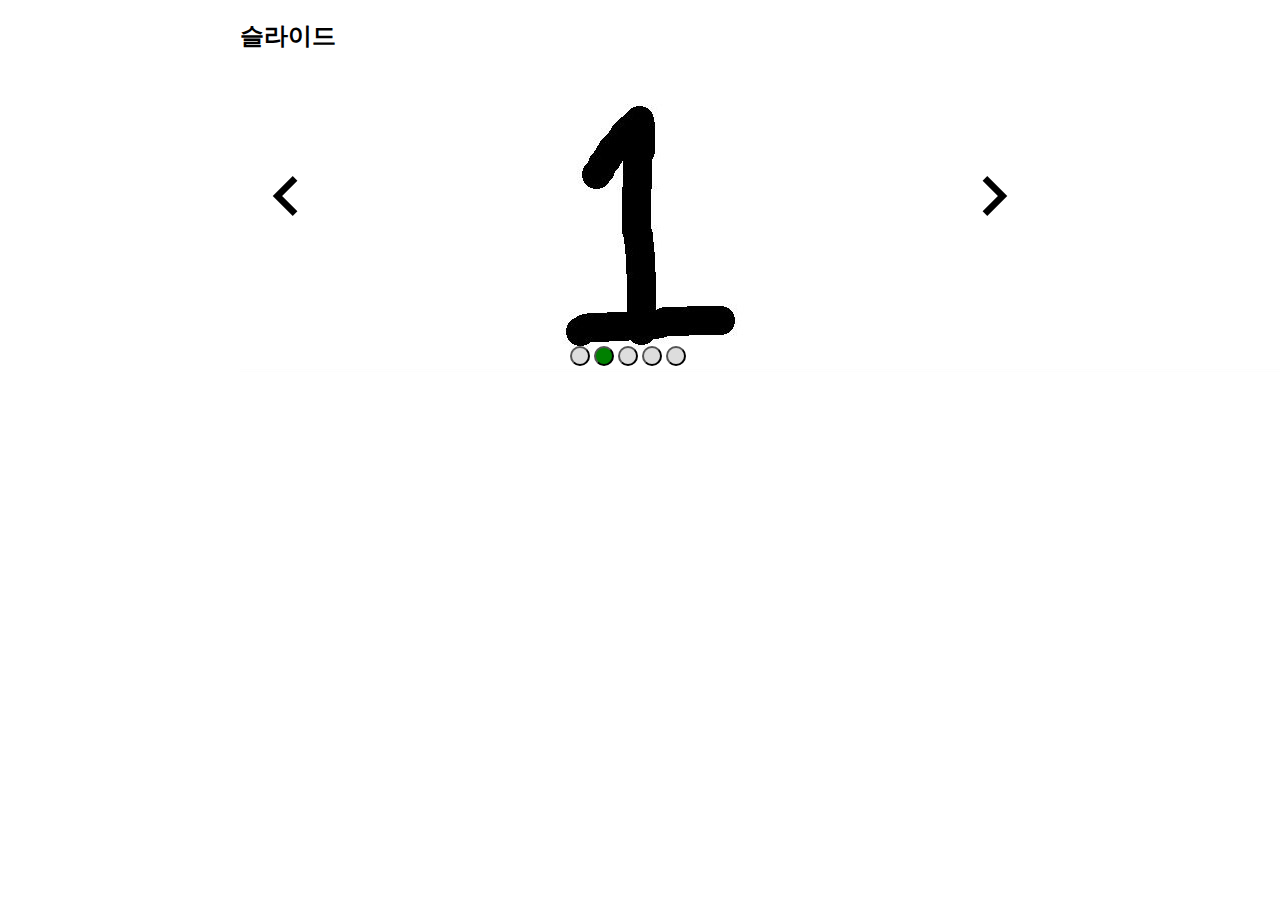
<file: 슬라이드/index.html>
<!DOCTYPE html>
<html lang="ko">
	<head>
		<meta charset="utf-8">
		<meta name="viewport" content="width=device-width">
		<title>자동/수동(좌우화살표/원형블릿) 슬라이드</title>
		<script src="https://code.jquery.com/jquery-3.6.0.min.js"></script>
		<script src="js/slide.js"></script>

		<link href="https://fonts.googleapis.com/icon?family=Material+Icons" rel="stylesheet">
		<link href="css/slide.css" rel="stylesheet">
	</head>
	<body>
		<div id="layout">
			<h1>자동/수동양 쪽 슬라이드</h1>
			<section>
				<h2>슬라이드</h2>
				<div id="slide">
					<a href="#"><img src="images/roll_0.jpg" alt="0"></a>
					<a href="#"><img src="images/roll_1.jpg" alt="1"></a>
					<a href="#"><img src="images/roll_2.jpg" alt="2"></a>
					<a href="#"><img src="images/roll_3.jpg" alt="3"></a>
					<a href="#"><img src="images/roll_4.jpg" alt="4"></a>
				</div>
				<div id="arr">
					<button type="button" class="material-icons arr1" title="오른쪽방향으로">chevron_left</button>
					<button type="button" class="material-icons arr2" title="왼쪽방향으로">chevron_right</button>
				</div>
				<div id="circle">
					<button type="button"></button>
					<button type="button" class="active"></button>
					<button type="button"></button>
					<button type="button"></button>
					<button type="button"></button>
				</div>
			</section>
		</div>
	</body>
</html>
</file>
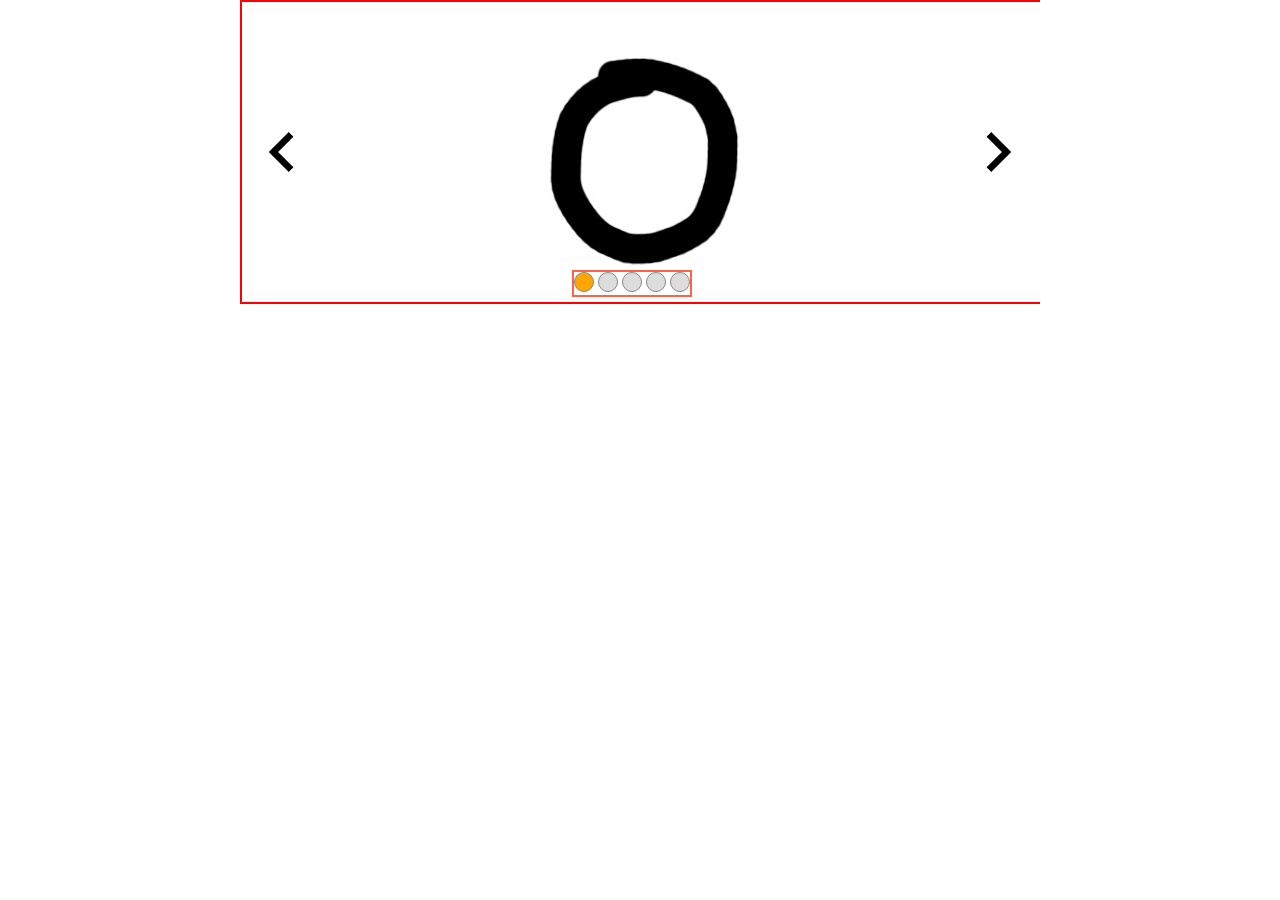
<file: 슬라이드/왼쪽자동슬라이드(양쪽화살표+블릿) -수정/슬라이드.html>
<!DOCTYPE html>
<html lang="ko">
<head>
<meta charset="utf-8">
<meta name="viewport" content="width=device-width">
<title>자동/수동(좌우화살표/원형블릿) 슬라이드</title>
<script src="https://code.jquery.com/jquery-3.6.0.min.js"></script>
<script src="js/slide.js"></script>

<link href="https://fonts.googleapis.com/icon?family=Material+Icons" rel="stylesheet">
<link href="css/slide.css" rel="stylesheet">
</head>

<body>
	<div id="layout">
		<h1>자동/수동양 쪽 슬라이드</h1>
		<section>
			<h2>슬라이드</h2>
			<div id="slide">
				<a href="#"><img src="images/roll_0.jpg" alt="0"></a>
				<a href="#"><img src="images/roll_1.jpg" alt="1"></a>
				<a href="#"><img src="images/roll_2.jpg" alt="2"></a>
				<a href="#"><img src="images/roll_3.jpg" alt="3"></a>
				<a href="#"><img src="images/roll_4.jpg" alt="4"></a>
				<a href="#"><img src="images/roll_0.jpg" alt="0"></a>				
			</div>
			<div id="arr">
				<button type="button" class="material-icons arr1" title="오른쪽방향으로">chevron_left</button>
				<button type="button" class="material-icons arr2" title="왼쪽방향으로">chevron_right</button>
			</div>
			<div id="circle">
				<button type="button" class="orange"></button>
				<button type="button"></button>
				<button type="button"></button>
				<button type="button"></button>
				<button type="button"></button>
			</div>
		</section>
	</div>
</body>
</html>
</file>
<file: 슬라이드/css/slide.css>
@ charset "utf-8";

* {margin:0; padding:0; box-sizing:border-box;}

h1,h1 {display:none;}

img {max-width:100%;}

#layout {width:800px; margin:auto;}

#layout section {position:relative;}

#slide {
	width:4000px; height:300px; display:flex;
	position:relative; left:-800px;   /*position을 설정해야 움직인다.*/
}

#arr {
	position:absolute; width:100%; height:100%; 
	top:0; display:flex; justify-content:space-between;
	align-items:center;
}

#arr button {font-size:5rem; background:none; border:none; transition:0.5s;}

#arr button:hover {transform:scale(1.3); color:tomato; cursor:pointer;}

#circle {
	position:absolute;
	bottom:5px; left:330px;
}

#circle button {
		width:20px; height:20px; border-radius:50%;
		background:#ddd; 
}

#circle button.active {background:green;}
</file>
<file: 슬라이드/왼쪽자동슬라이드(양쪽화살표+블릿) -수정/css/slide.css>
@charset  "utf-8";

* 		{margin:0; padding:0; box-sizing:border-box;}
h1, h2 	{display:none;}
img		{max-width:100%;}
#layout 	{width:800px; margin:auto; border:2px solid red;}
#layout> section 	{position:relative; }

#slide 	{
			width:calc(800px * 6);  height:300px; display:flex;
			position:relative; /*left:-800px;*/
}
#arr 	{
			position:absolute; width:100%; height:100%;
			top:0; 
			display:flex; 			
			align-items:center;  justify-content:space-between;			
}
#arr  button {
			font-size:5rem;  border:none;  background:none;
			 /*클릭유도*/ cursor:pointer;   transition:0.5s;
}
#arr  button:hover {
			color:tomato;  transform:scale(1.5);
}

#circle {
			border:2px solid tomato;
			position:absolute; bottom:5px; left:330px;
}
#circle button {
			width:20px; height:20px; border-radius:50%;
			background:#ddd;  border:1px  solid  #888;
			/*클릭유도*/ cursor:pointer; 
}
#circle button.orange		{background:orange;}
</file>
